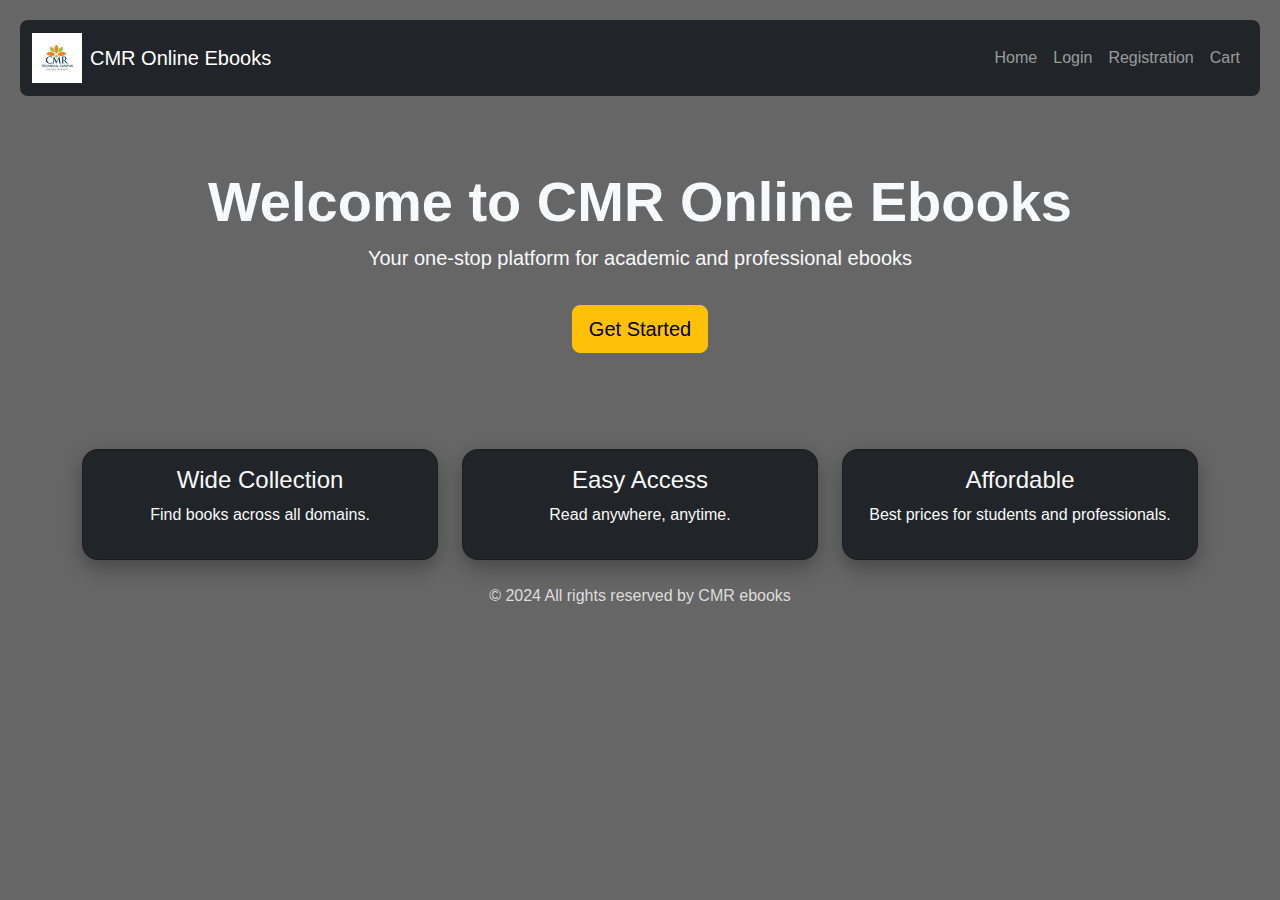
<file: index.html>
<!DOCTYPE html>
<html lang="en">
<head>
  <meta charset="UTF-8">
  <meta name="viewport" content="width=device-width, initial-scale=1.0">
  <title>CMR Online Ebooks - Home</title>
  <link href="https://cdn.jsdelivr.net/npm/bootstrap@5.3.3/dist/css/bootstrap.min.css" rel="stylesheet">
  <link href="style.css" rel="stylesheet">
</head>
<body>
  <div class="overlay">
    
<nav class="navbar navbar-expand-lg navbar-dark bg-dark rounded-3 mb-4">
  <div class="container-fluid">
    <a class="navbar-brand d-flex align-items-center" href="index.html">
      <img src="s.png" alt="FBS LOGO" class="me-2">
      <span>CMR Online Ebooks</span>
    </a>
    <button class="navbar-toggler" type="button" data-bs-toggle="collapse" data-bs-target="#navbarNav">
      <span class="navbar-toggler-icon"></span>
    </button>
    <div class="collapse navbar-collapse" id="navbarNav">
      <ul class="navbar-nav ms-auto">
        <li class="nav-item"><a class="nav-link" href="index.html">Home</a></li>
        <li class="nav-item"><a class="nav-link" href="login.html">Login</a></li>
        <li class="nav-item"><a class="nav-link" href="registration.html">Registration</a></li>
        <li class="nav-item"><a class="nav-link" href="cart.html">Cart</a></li>
      </ul>
    </div>
  </div>
</nav>

    <div class="container">
      
<div class="text-center text-light py-5">
  <h1 class="display-4 fw-bold">Welcome to CMR Online Ebooks</h1>
  <p class="lead">Your one-stop platform for academic and professional ebooks</p>
  <a href="login.html" class="btn btn-warning btn-lg mt-3">Get Started</a>
</div>
<div class="row text-center mt-5 text-light">
  <div class="col-md-4"><div class="card bg-dark text-light p-3"><h4>Wide Collection</h4><p>Find books across all domains.</p></div></div>
  <div class="col-md-4"><div class="card bg-dark text-light p-3"><h4>Easy Access</h4><p>Read anywhere, anytime.</p></div></div>
  <div class="col-md-4"><div class="card bg-dark text-light p-3"><h4>Affordable</h4><p>Best prices for students and professionals.</p></div></div>
</div>

    </div>
    <footer class="mt-4">&copy; 2024 All rights reserved by CMR ebooks</footer>
  </div>
  <script src="https://cdn.jsdelivr.net/npm/bootstrap@5.3.3/dist/js/bootstrap.bundle.min.js"></script>
</body>
</html>
</file>
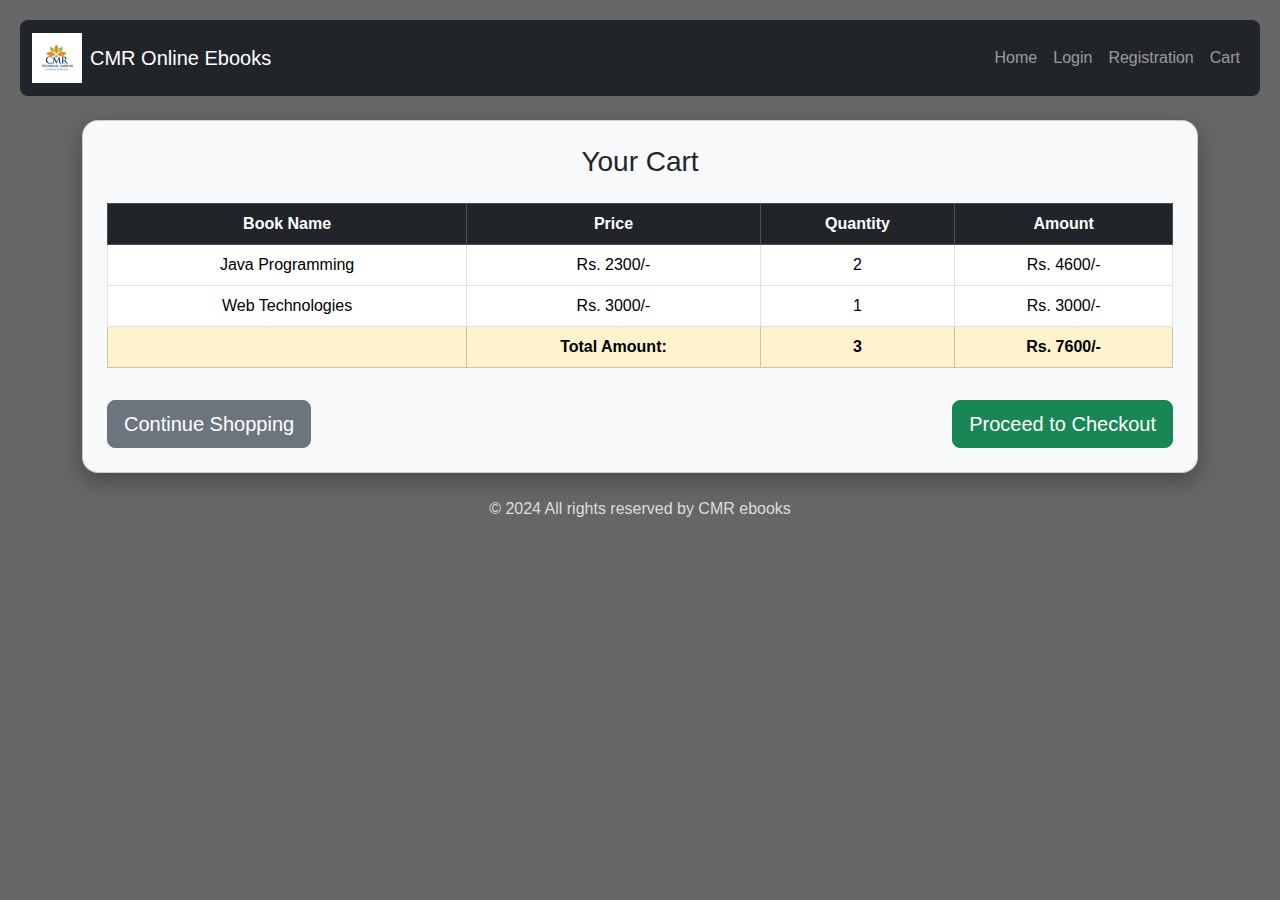
<file: cart.html>
<!DOCTYPE html>
<html lang="en">
<head>
  <meta charset="UTF-8">
  <meta name="viewport" content="width=device-width, initial-scale=1.0">
  <title>Cart - CMR Ebooks</title>
  <link href="https://cdn.jsdelivr.net/npm/bootstrap@5.3.3/dist/css/bootstrap.min.css" rel="stylesheet">
  <link href="style.css" rel="stylesheet">
</head>
<body>
  <div class="overlay">
    
<nav class="navbar navbar-expand-lg navbar-dark bg-dark rounded-3 mb-4">
  <div class="container-fluid">
    <a class="navbar-brand d-flex align-items-center" href="index.html">
      <img src="s.png" alt="FBS LOGO" class="me-2">
      <span>CMR Online Ebooks</span>
    </a>
    <button class="navbar-toggler" type="button" data-bs-toggle="collapse" data-bs-target="#navbarNav">
      <span class="navbar-toggler-icon"></span>
    </button>
    <div class="collapse navbar-collapse" id="navbarNav">
      <ul class="navbar-nav ms-auto">
        <li class="nav-item"><a class="nav-link" href="index.html">Home</a></li>
        <li class="nav-item"><a class="nav-link" href="login.html">Login</a></li>
        <li class="nav-item"><a class="nav-link" href="registration.html">Registration</a></li>
        <li class="nav-item"><a class="nav-link" href="cart.html">Cart</a></li>
      </ul>
    </div>
  </div>
</nav>

    <div class="container">
      
<div class="card bg-light p-4">
  <h3 class="text-center mb-4">Your Cart</h3>
  <div class="table-responsive">
    <table class="table table-bordered table-hover text-center align-middle">
      <thead class="table-dark">
        <tr>
          <th>Book Name</th>
          <th>Price</th>
          <th>Quantity</th>
          <th>Amount</th>
        </tr>
      </thead>
      <tbody>
        <tr>
          <td>Java Programming</td>
          <td>Rs. 2300/-</td>
          <td>2</td>
          <td>Rs. 4600/-</td>
        </tr>
        <tr>
          <td>Web Technologies</td>
          <td>Rs. 3000/-</td>
          <td>1</td>
          <td>Rs. 3000/-</td>
        </tr>
        <tr class="fw-bold table-warning">
          <td></td>
          <td>Total Amount:</td>
          <td>3</td>
          <td>Rs. 7600/-</td>
        </tr>
      </tbody>
    </table>
  </div>
  <div class="d-flex justify-content-between mt-3">
    <a href="index.html" class="btn btn-secondary btn-lg">Continue Shopping</a>
    <a href="#" class="btn btn-success btn-lg">Proceed to Checkout</a>
  </div>
</div>

    </div>
    <footer class="mt-4">&copy; 2024 All rights reserved by CMR ebooks</footer>
  </div>
  <script src="https://cdn.jsdelivr.net/npm/bootstrap@5.3.3/dist/js/bootstrap.bundle.min.js"></script>
</body>
</html>
</file>
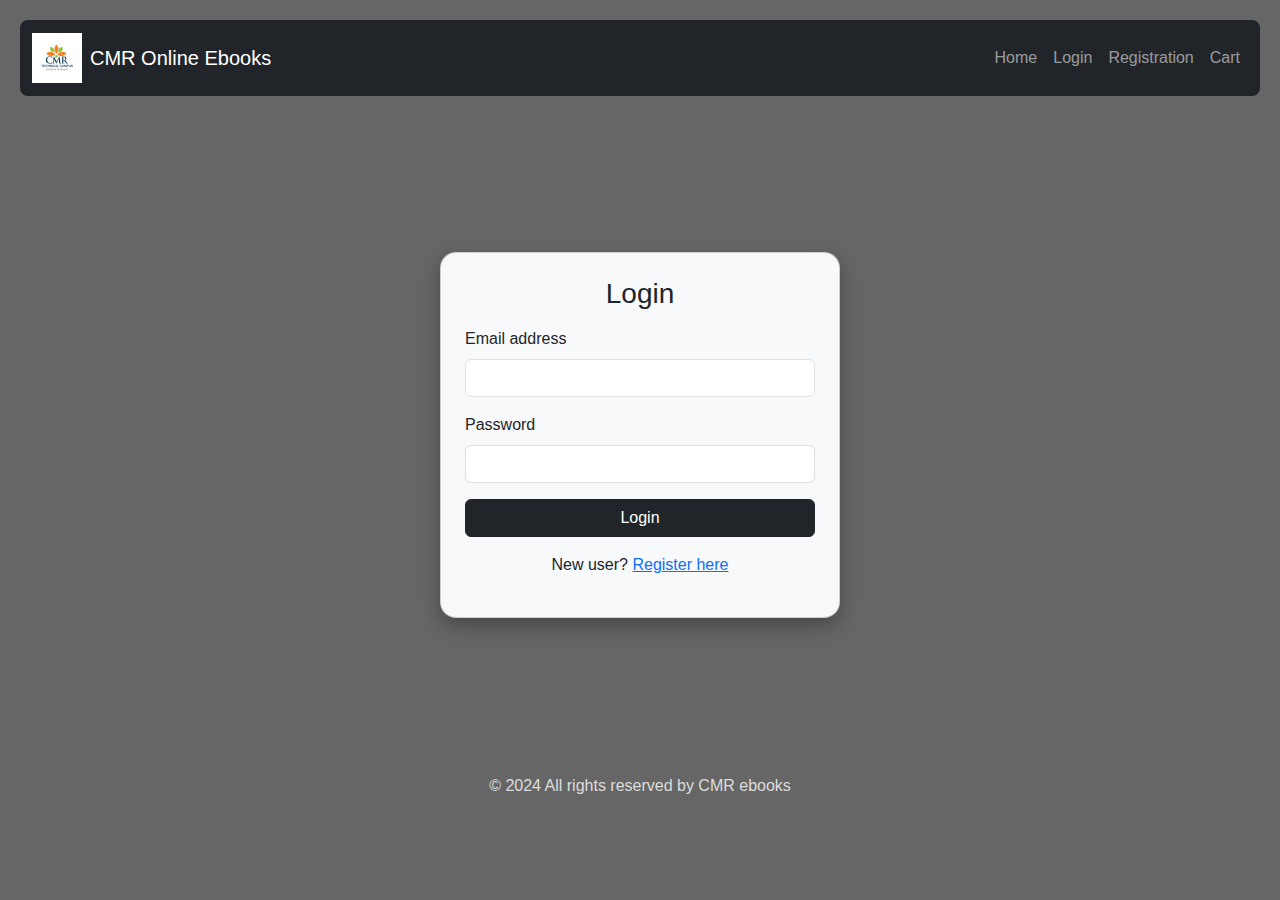
<file: login.html>
<!DOCTYPE html>
<html lang="en">
<head>
  <meta charset="UTF-8">
  <meta name="viewport" content="width=device-width, initial-scale=1.0">
  <title>Login - CMR Ebooks</title>
  <link href="https://cdn.jsdelivr.net/npm/bootstrap@5.3.3/dist/css/bootstrap.min.css" rel="stylesheet">
  <link href="style.css" rel="stylesheet">
</head>
<body>
  <div class="overlay">
    
<nav class="navbar navbar-expand-lg navbar-dark bg-dark rounded-3 mb-4">
  <div class="container-fluid">
    <a class="navbar-brand d-flex align-items-center" href="index.html">
      <img src="s.png" alt="FBS LOGO" class="me-2">
      <span>CMR Online Ebooks</span>
    </a>
    <button class="navbar-toggler" type="button" data-bs-toggle="collapse" data-bs-target="#navbarNav">
      <span class="navbar-toggler-icon"></span>
    </button>
    <div class="collapse navbar-collapse" id="navbarNav">
      <ul class="navbar-nav ms-auto">
        <li class="nav-item"><a class="nav-link" href="index.html">Home</a></li>
        <li class="nav-item"><a class="nav-link" href="login.html">Login</a></li>
        <li class="nav-item"><a class="nav-link" href="registration.html">Registration</a></li>
        <li class="nav-item"><a class="nav-link" href="cart.html">Cart</a></li>
      </ul>
    </div>
  </div>
</nav>

    <div class="container">
      
<div class="d-flex justify-content-center align-items-center" style="min-height:70vh;">
  <div class="card p-4 bg-light" style="width:400px;">
    <h3 class="text-center mb-3">Login</h3>
    <form>
      <div class="mb-3">
        <label for="email" class="form-label">Email address</label>
        <input type="email" class="form-control" id="email" required>
      </div>
      <div class="mb-3">
        <label for="password" class="form-label">Password</label>
        <input type="password" class="form-control" id="password" required>
      </div>
      <button type="submit" class="btn btn-dark w-100">Login</button>
    </form>
    <p class="text-center mt-3">New user? <a href="registration.html">Register here</a></p>
  </div>
</div>

    </div>
    <footer class="mt-4">&copy; 2024 All rights reserved by CMR ebooks</footer>
  </div>
  <script src="https://cdn.jsdelivr.net/npm/bootstrap@5.3.3/dist/js/bootstrap.bundle.min.js"></script>
</body>
</html>
</file>
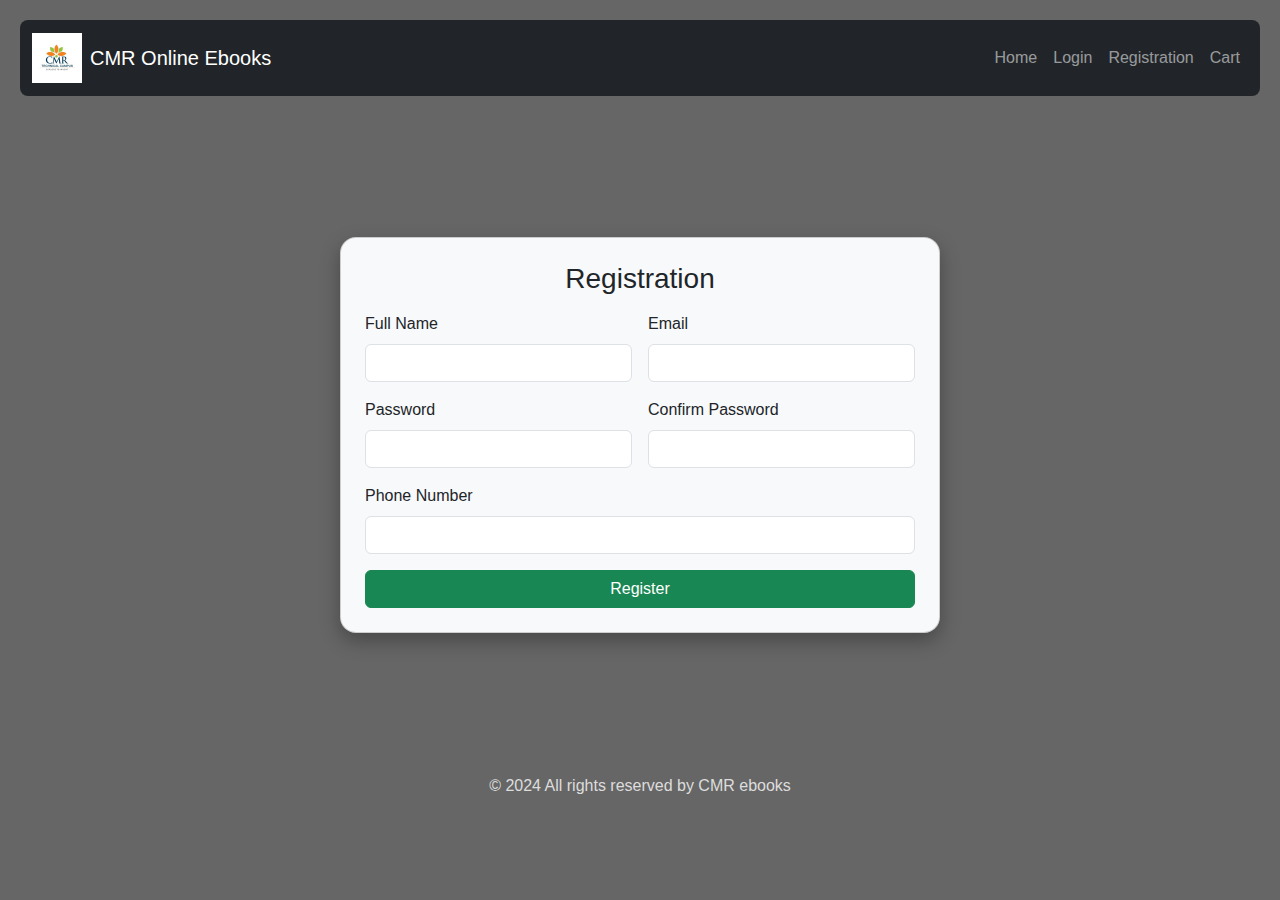
<file: registration.html>
<!DOCTYPE html>
<html lang="en">
<head>
  <meta charset="UTF-8">
  <meta name="viewport" content="width=device-width, initial-scale=1.0">
  <title>Registration - CMR Ebooks</title>
  <link href="https://cdn.jsdelivr.net/npm/bootstrap@5.3.3/dist/css/bootstrap.min.css" rel="stylesheet">
  <link href="style.css" rel="stylesheet">
</head>
<body>
  <div class="overlay">
    
<nav class="navbar navbar-expand-lg navbar-dark bg-dark rounded-3 mb-4">
  <div class="container-fluid">
    <a class="navbar-brand d-flex align-items-center" href="index.html">
      <img src="s.png" alt="FBS LOGO" class="me-2">
      <span>CMR Online Ebooks</span>
    </a>
    <button class="navbar-toggler" type="button" data-bs-toggle="collapse" data-bs-target="#navbarNav">
      <span class="navbar-toggler-icon"></span>
    </button>
    <div class="collapse navbar-collapse" id="navbarNav">
      <ul class="navbar-nav ms-auto">
        <li class="nav-item"><a class="nav-link" href="index.html">Home</a></li>
        <li class="nav-item"><a class="nav-link" href="login.html">Login</a></li>
        <li class="nav-item"><a class="nav-link" href="registration.html">Registration</a></li>
        <li class="nav-item"><a class="nav-link" href="cart.html">Cart</a></li>
      </ul>
    </div>
  </div>
</nav>

    <div class="container">
      
<div class="d-flex justify-content-center align-items-center" style="min-height:70vh;">
  <div class="card p-4 bg-light" style="max-width:600px; width:100%;">
    <h3 class="text-center mb-3">Registration</h3>
    <form>
      <div class="row g-3">
        <div class="col-md-6">
          <label class="form-label">Full Name</label>
          <input type="text" class="form-control" required>
        </div>
        <div class="col-md-6">
          <label class="form-label">Email</label>
          <input type="email" class="form-control" required>
        </div>
        <div class="col-md-6">
          <label class="form-label">Password</label>
          <input type="password" class="form-control" required>
        </div>
        <div class="col-md-6">
          <label class="form-label">Confirm Password</label>
          <input type="password" class="form-control" required>
        </div>
        <div class="col-12">
          <label class="form-label">Phone Number</label>
          <input type="tel" class="form-control" required>
        </div>
      </div>
      <button type="submit" class="btn btn-success w-100 mt-3">Register</button>
    </form>
  </div>
</div>

    </div>
    <footer class="mt-4">&copy; 2024 All rights reserved by CMR ebooks</footer>
  </div>
  <script src="https://cdn.jsdelivr.net/npm/bootstrap@5.3.3/dist/js/bootstrap.bundle.min.js"></script>
</body>
</html>
</file>
<file: style.css>
body {
  background: url('https://images.unsplash.com/photo-1512820790803-83ca734da794?auto=format&fit=crop&w=1920&q=80') no-repeat center center fixed;
  background-size: cover;
  font-family: 'Segoe UI', Tahoma, Geneva, Verdana, sans-serif;
}
.overlay {
  background: rgba(0, 0, 0, 0.6);
  min-height: 100vh;
  padding: 20px;
}
.navbar-brand img {
  height: 50px;
}
.card {
  border-radius: 1rem;
  box-shadow: 0 8px 20px rgba(0,0,0,0.3);
}
footer {
  text-align: center;
  color: #ddd;
  margin-top: 20px;
}
</file>
